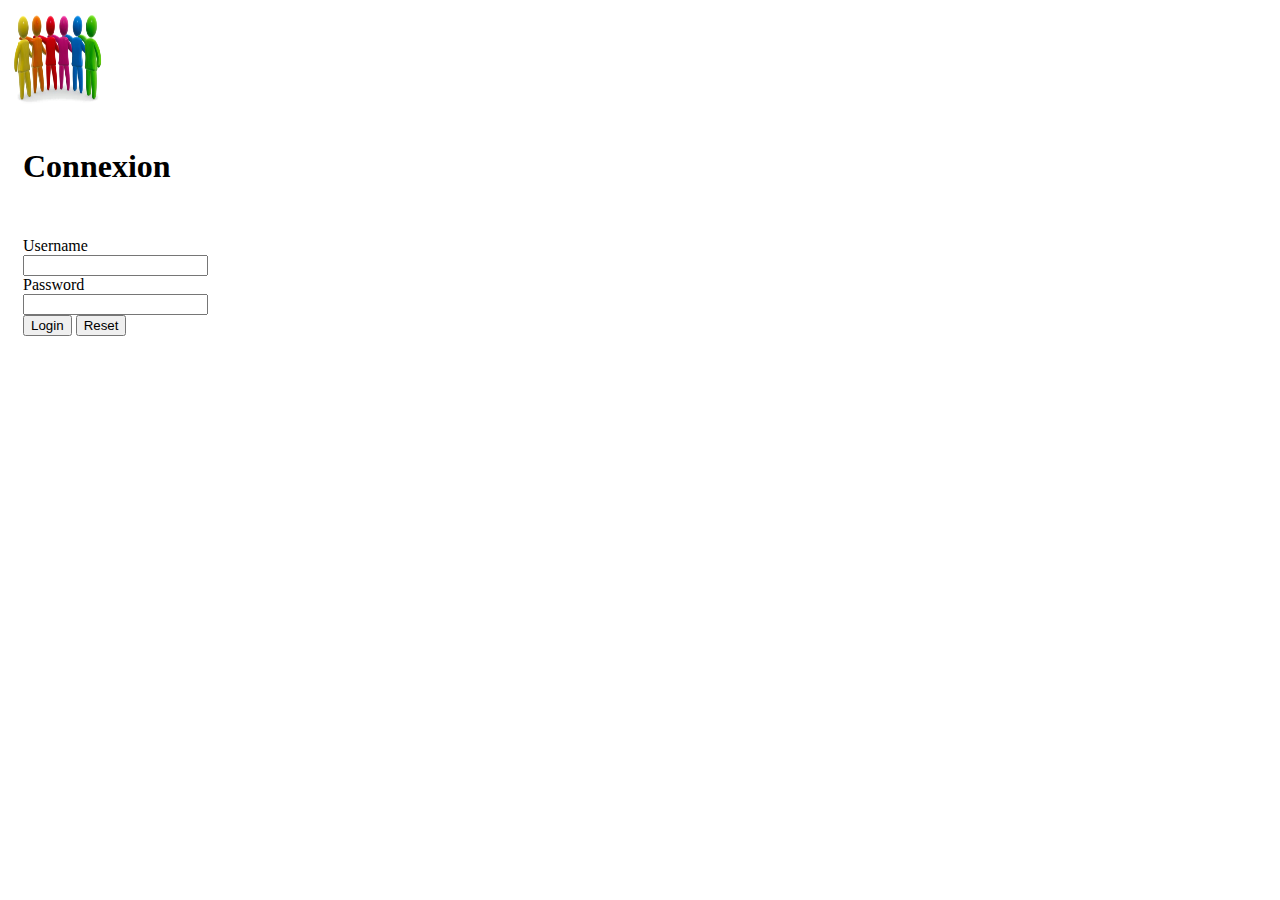
<file: TP2/index.html>
<!DOCTYPE html>
<html lang="en">
<head>
    <meta charset="UTF-8">
    <meta name="viewport" content="width=device-width, initial-scale=1.0">
    <title>Acceuil</title>
    <link rel="stylesheet" href="css/style.css">
    <link href="https://cdn.jsdelivr.net/npm/bootstrap@5.3.1/dist/css/bootstrap.min.css" rel="stylesheet" integrity="sha384-4bw+/aepP/YC94hEpVNVgiZdgIC5+VKNBQNGCHeKRQN+PtmoHDEXuppvnDJzQIu9" crossorigin="anonymous">
    <script src="https://cdn.jsdelivr.net/npm/bootstrap@5.3.1/dist/js/bootstrap.bundle.min.js" integrity="sha384-HwwvtgBNo3bZJJLYd8oVXjrBZt8cqVSpeBNS5n7C8IVInixGAoxmnlMuBnhbgrkm" crossorigin="anonymous"></script>
</head>
<body>
    <nav class="navbar bg-body-tertiary">
        <div class="container">
          <a class="navbar-brand" href="#">
            <img class="Logo-Img" src="images/equipe.png" alt="Bootstrap" width="30" height="24">
          </a>
        </div>
      </nav>
      <h1 class="fs-2 text-start">Connexion</h1>
      <form autocomplete="off" class="logForm" name="LoginForm">
        <div class="row mb-3">
            <label for="inputText3" class="col-sm-2 col-form-label">Username</label>
            <div class="col-sm-10">
              <input type="text" class="form-control inputs" name="Username" id="inputInput3">
            </div>
          </div>
          <div class="row mb-3">
            <label for="inputPassword3" class="col-sm-2 col-form-label">Password</label>
            <div class="col-sm-10">
              <input type="password" class="form-control inputs" name="Password" id="inputPassword3">
            </div>
          </div>
          <div class="btn-group" role="group" aria-label="Basic example">
            <button type="button" class="btn btn-primary" onclick="login();">Login</button>
            <button type="reset" class="btn btn-primary">Reset</button>
          </div>
      </form>
      <p class="error-message" id="errorMessage">Username or Password are invalid !</p>

      <script src="js/app.js"></script> 
</body>
</html>
</file>
<file: TP2/css/style.css>
.Logo-Img {
    width: 100px;
    height: 100px;
}
h1 {
    padding: 15px;
}
.logForm {
    width: 500px;
    padding: 15px;
}
.error-message {
    color: red;
    font-weight: bold;
    padding: 15px;
    display: none;
}
#me {
    display: none;
}
.nbPerson {
    padding: 15px;
    width: 1800px;
}
</file>
